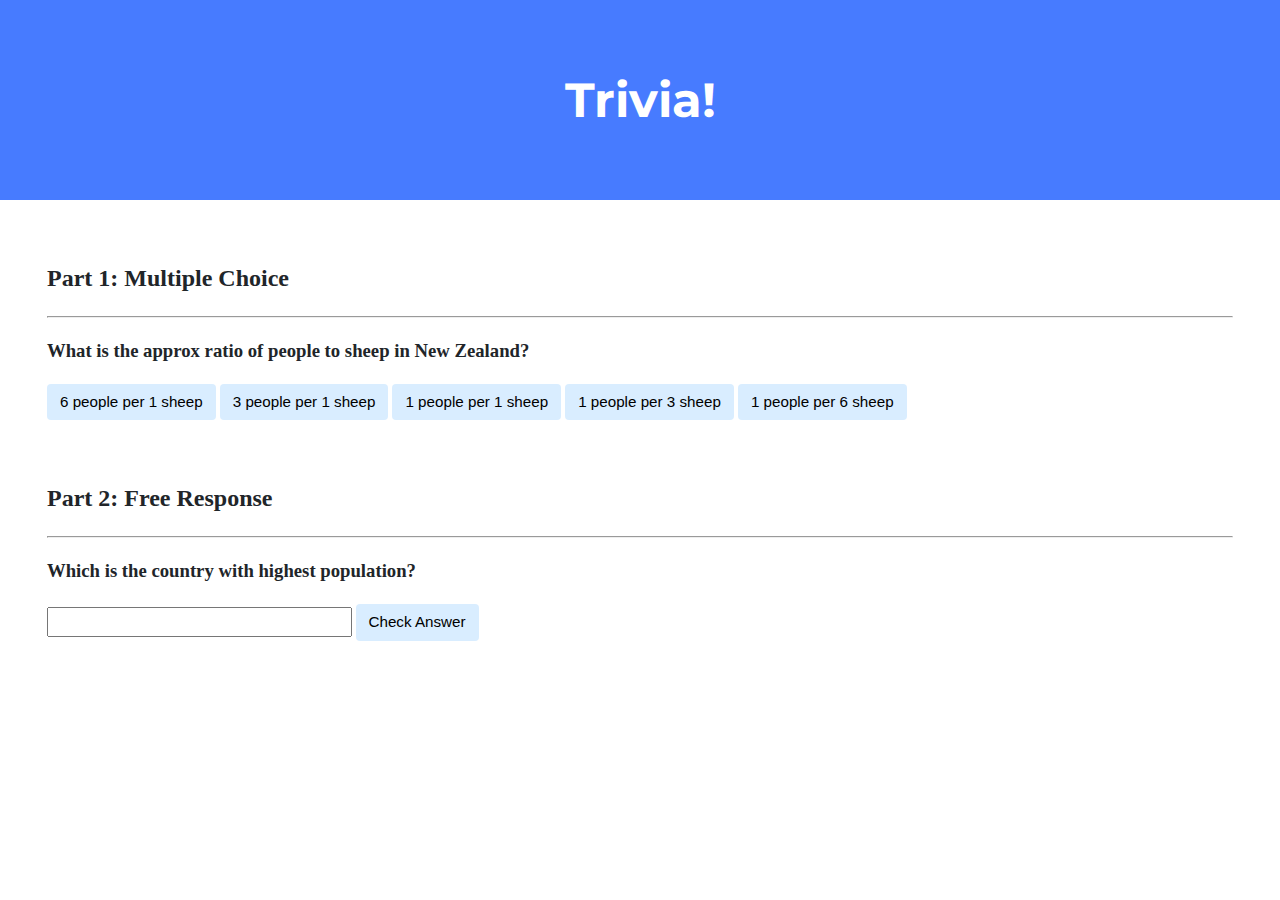
<file: lab8/index.html>
<!DOCTYPE html>

<html lang="en">
    <head>
        <link href="https://fonts.googleapis.com/css2?family=Montserrat:wght@500&display=swap" rel="stylesheet">
        <link href="styles.css" rel="stylesheet">
        <title>Trivia!</title>

        <script>

            // TODO: Add code to check answers to questions
            document.addEventListener('DOMContentLoaded', function(){

                let correct = document.querySelector('.correct');
                correct.addEventListener('click', function(){
                correct.style.backgroundColor = "green";
                document.querySelector('#p1').innerHTML = 'Correct!';
                });

                let incorrect =  document.querySelectorAll('.incorrect');
                for ( let i = 0 ; i< incorrect.length ; i++){
                    incorrect[i].addEventListener('click', function()
                    {
                    incorrect[i].style.backgroundColor = "red";
                    document.querySelector('#p1').innerHTML = 'Incorrect!';
                    });
                    }

                    document.querySelector('#check').addEventListener('click', function(){
                    let input = document.querySelector('input');
                    if(input.value == 'china')
                    {
                        input.style.backgroundColor = "green";
                        document.querySelector('#p2').innerHTML = 'correct!';
                    }
                    else
                    {
                        input.style.backgroundColor = "red";
                        document.querySelector('#p2').innerHTML = 'Incorrect!';
                    }

                    });

            });

        </script>

    </head>
    <body>

        <div class="jumbotron">
            <h1>Trivia!</h1>
        </div>

        <div class="container">

            <div class="section">
                <h2>Part 1: Multiple Choice </h2>
                <hr>
<h3>What is the approx ratio of people to sheep in New Zealand?</h3>
                  <!-- 5 buttons are here -->
                    <button class = "incorrect" >6 people per 1 sheep</button>
                    <button class = "incorrect" >3 people per 1 sheep</button>
                    <button class = "incorrect" >1 people per 1 sheep</button>
                    <button class = "incorrect" >1 people per 3 sheep</button>
                    <button class ="correct" >1 people per 6 sheep</button>
                    <p id="p1"></p>
            </div>

            <div class="section">
                <h2>Part 2: Free Response</h2>
                <hr>
                <h3> Which is the country with highest population?</h3>
               <!-- 5 buttons are here -->

               <input type="text"></input>
               <button id="check">Check Answer</button>
                <p id="p2"></p>
                <!-- TODO: Add free response question here -->

            </div>

        </div>
    </body>
</html>
</file>
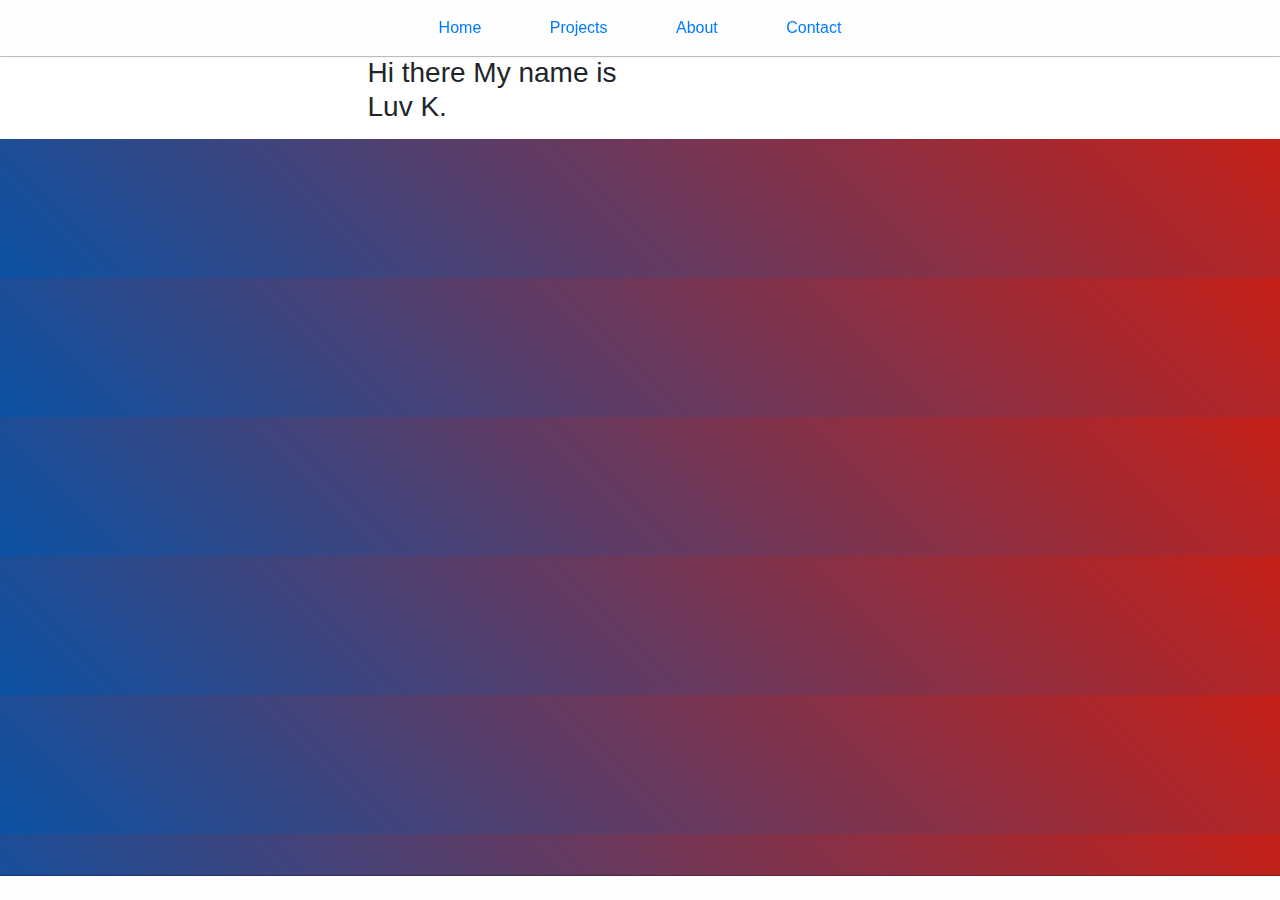
<file: pset8/homepage/about.html>
<!DOCTYPE html>
<html lang="en">
    <head>
        <meta charset="utf-8">
        <meta name="viewport" content="width=device-width, initial-scale=1">
        <link href="https://stackpath.bootstrapcdn.com/bootstrap/4.1.3/css/bootstrap.min.css" rel="stylesheet">
        <link href="styles.css" rel="stylesheet">
        <title>About</title>
    </head>
    <body>
        <header class="fixed-top">
            <nav>
                <ul>
                    <li><a href="./" title="Home">Home</a></li>
                    <li><a href="./projects.html" title="Projects">Projects</a></li>
                    <li><a href="./about.html" title="About">About</a></li>
                    <li><a href="./contact.html" title="Contact">Contact</a></li>
                </ul>
            </nav>
        </header>
        <main>
            <div class="row">
                <div class="col-md-4">
                    <h1>About me</h1>
                </div>
                <div class="col-md-4 ml-auto">
                    &nbsp;
                </div>
            </div>
            <div class="row">
                <div class="col-md-3 ml-md-auto">
                    <ul class="small font-weight-bold">
                        <h3> Hi there My name is Luv K.</h3>
                    </ul>
                    <code class="float-right"></code>
                </div>
                <div class="col-md-3 ml-md-auto">
                    &nbsp;
                </div>
            </div>



        </main>
        <footer class="fixed-bottom">

        </footer>
    </body>
</html>
</file>
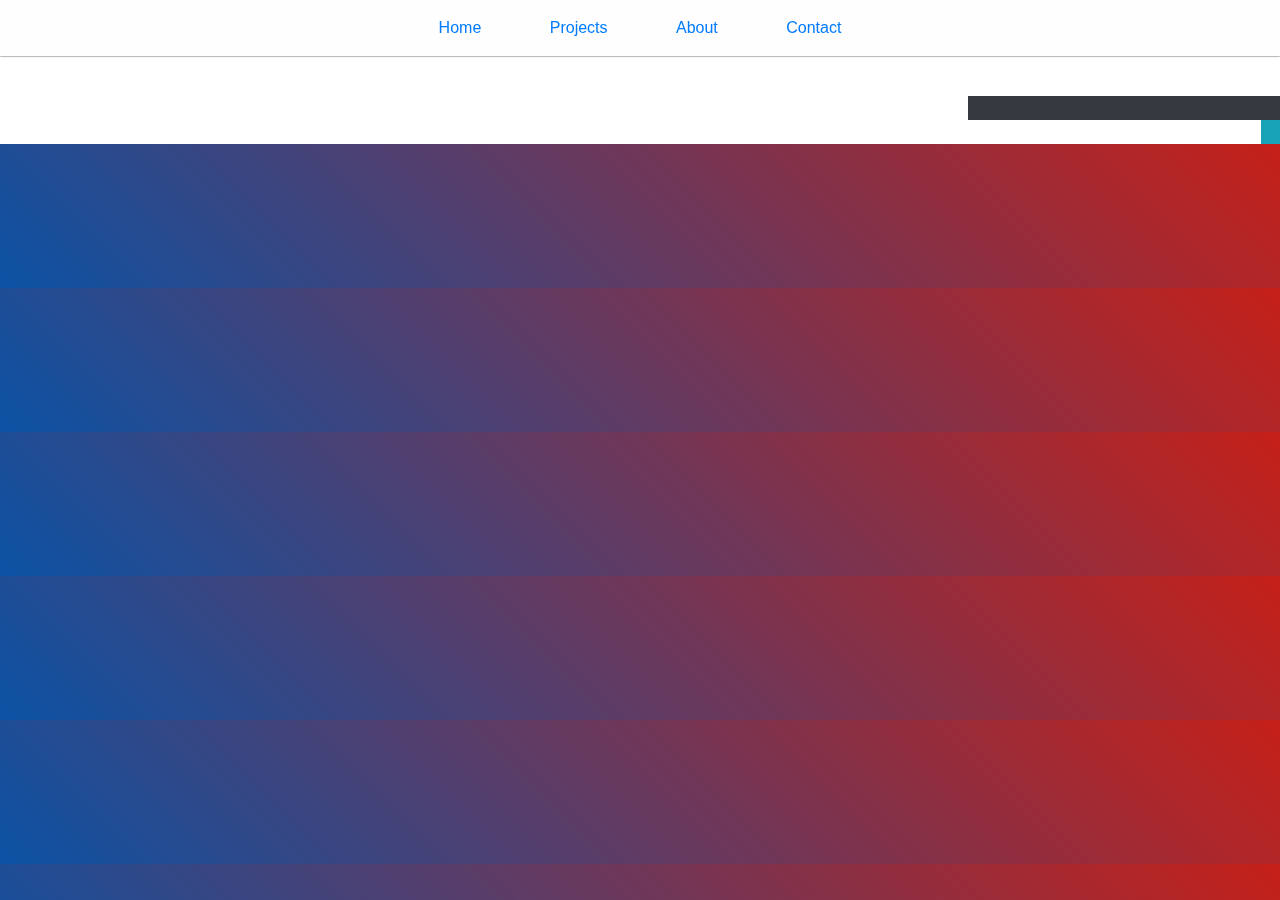
<file: pset8/homepage/contact.html>
<!DOCTYPE html>
<html lang="en">
    <head>
        <meta charset="utf-8">
        <meta name="viewport" content="width=device-width, initial-scale=1">
        <link href="https://stackpath.bootstrapcdn.com/bootstrap/4.1.3/css/bootstrap.min.css" rel="stylesheet">
        <link href="styles.css" rel="stylesheet">
        <title>Contact</title>
    </head>
    <body>
        <header class="fixed-top">
            <nav>
                <ul>
                    <li><a href="./" title="Home">Home</a></li>
                    <li><a href="./projects.html" title="Projects">Projects</a></li>
                    <li><a href="./about.html" title="About">About</a></li>
                    <li><a href="./contact.html" title="Contact">Contact</a></li>
                </ul>
            </nav>
        </header>
        <main>
            <div class="row">
                <div class="col-md-4">
                    <h1></h1>
                </div>
                <div class="col-md-4 ml-auto dots">
                     &nbsp;
                </div>
            </div>
            <div class="row">
                <div class="col-md-3 ml-md-auto bg-dark">
                    &nbsp;
                </div>
                <div class="col-md-3 ml-md-auto">


                        </a>
                    </p>
                    <pre class="small"></pre>
                </div>
            </div>
            <div class="row">
                <div class="col-auto mr-auto">
                    &nbsp;
                </div>
                <div class="col-auto">
                    &nbsp;
                </div>
            </div>
            <div class="row">
                <div class="col-md-4 dots">
                    &nbsp;
                </div>
                <div class="col-md-4 ml-auto">
                    <h3 class="font-italic"></h3>

                </div>
            </div>
            <div class="row">
                <div class="col-md-3 ml-md-auto">
                    &nbsp;
                </div>
                <div class="col-md-3 ml-md-auto bg-dark">
                    &nbsp;
                </div>
            </div>
            <div class="row">
                <div class="col-auto mr-auto dots">
                    &nbsp;
                </div>
                <div class="col-auto bg-info">
                    &nbsp;
                </div>
            </div>
        </main>

        </footer>
    </body>
</html>
</file>
<file: lab8/styles.css>
body {
    background-color: #fff;
    color: #212529;
    font-size: 1rem;
    font-weight: 400;
    line-height: 1.5;
    margin: 0;
    text-align: left;
}

.container {
    margin-left: auto;
    margin-right: auto;
    padding-left: 15px;
    padding-right: 15px;
}

.jumbotron {
    background-color: #477bff;
    color: #fff;
    margin-bottom: 2rem;
    padding: 2rem 1rem;
    text-align: center;
}

.section {
    padding: 0.5rem 2rem 1rem 2rem;
}

.section:hover {
    background-color: #f5f5f5;
    transition: color 2s ease-in-out, background-color 0.15s ease-in-out;
}

h1 {
    font-family: 'Montserrat', sans-serif;
    font-size: 48px;
}

button, input[type="submit"] {
    background-color: #d9edff;
    border: 1px solid transparent;
    border-radius: 0.25rem;
    font-size: 0.95rem;
    font-weight: 400;
    line-height: 1.5;
    padding: 0.375rem 0.75rem;
    text-align: center;
    transition: color 0.15s ease-in-out, background-color 0.15s ease-in-out, border-color 0.15s ease-in-out, box-shadow 0.15s ease-in-out;
    vertical-align: middle;
}


input[type="text"] {
    line-height: 1.8;
    width: 25%;
}

input[type="text"]:hover {
    background-color: #f5f5f5;
    transition: color 2s ease-in-out, background-color 0.15s ease-in-out;
}
</file>
<file: pset8/homepage/styles.css>
/* Base */
html {
   font-size: 100%;
   background: #CECECE;
   background: -moz-linear-gradient(45deg, #CECECE 0%, #0B52A4 0%, #C52018 100%);
   background: -webkit-linear-gradient(45deg, #CECECE 0%, #0B52A4 0%, #C52018 100%);
   background: linear-gradient(45deg, #CECECE 0%, #0B52A4 0%, #C52018 100%);
}

body {
    overflow-x: hidden;
}


pre {
    margin-bottom: 0;
}

figure {
   margin: 0;
   padding: 0;
}

figure > img {
   width: 100%;
   border-radius: 0.2rem;
}


/* Components */
#original-doge {
   max-width: 10vw;
}

/* Layout */
header,
footer {
    display: flex;
    flex-wrap: wrap;
    justify-content: center;
    padding-top: 1rem;
    background-color: #FEFEFE;
    box-shadow: 0 0 0.1rem #111;
}

nav ul {
    padding: 0;
    list-style-type: none;
}

nav ul > li {
    display: inline-block;
    padding: 0 2rem;
}


footer {
    padding-bottom: 0.5rem;
}
</file>
